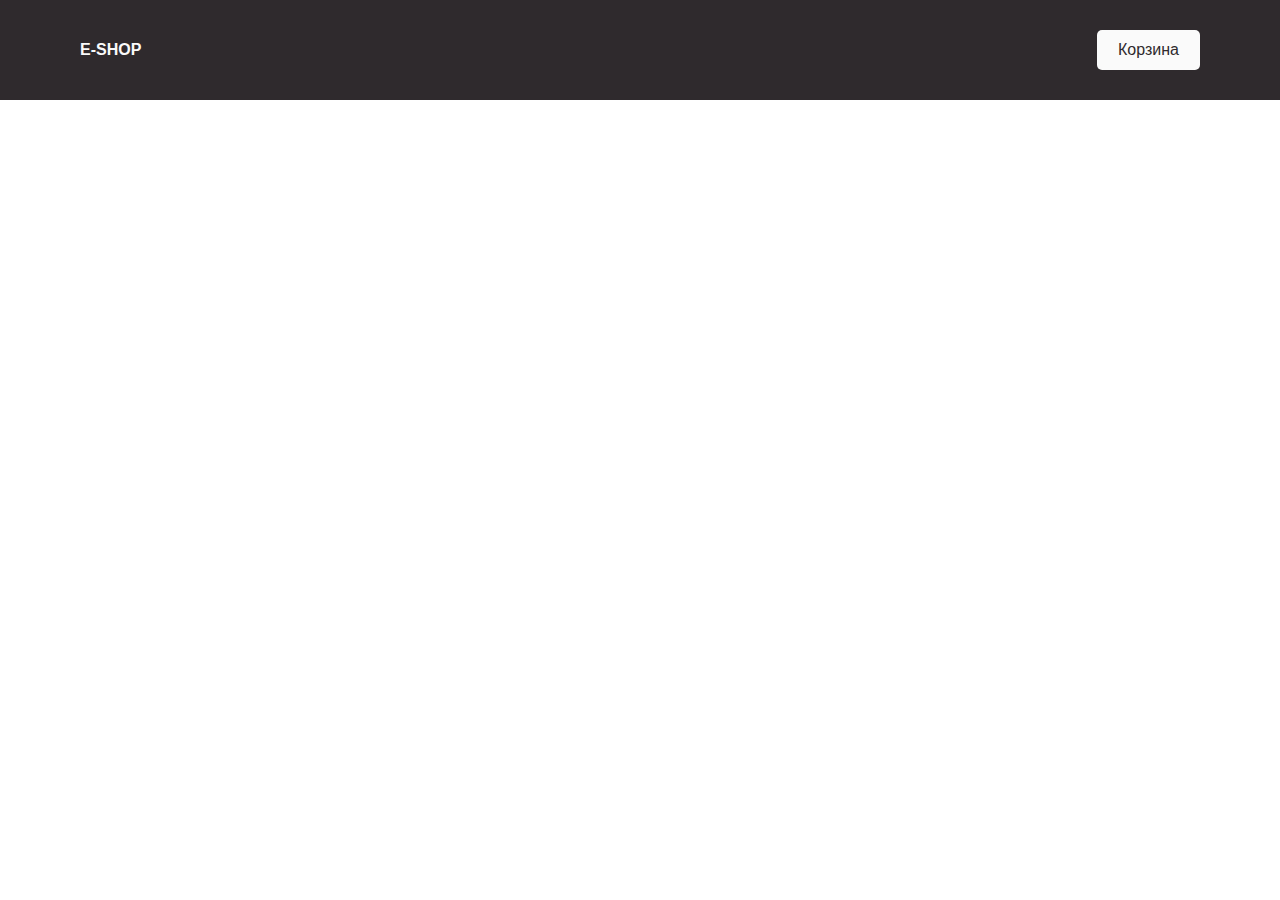
<file: Lesson 2/2/project/index.html>
<!DOCTYPE html>
<html lang="en">
<head>
    <meta charset="UTF-8">
    <title>Интернет-магазин</title>
    <link rel="stylesheet" href="css/normalize.css">
    <link rel="stylesheet" href="css/style.css">
</head>
<body>
    <header>
        <div class="logo">E-shop</div>
        <button class="btn-cart" type="button">Корзина</button>
    </header>
    <main>
        <div class="products">
            
        </div>
    </main>
		<!--beforestart-->
		<p>
		<!--afterstart-->
			<span></span>
			<!--beforeend-->
		</p>
		<!--afterend-->
   
    <script src="js/main.js"></script>
</body>
</html>
</file>
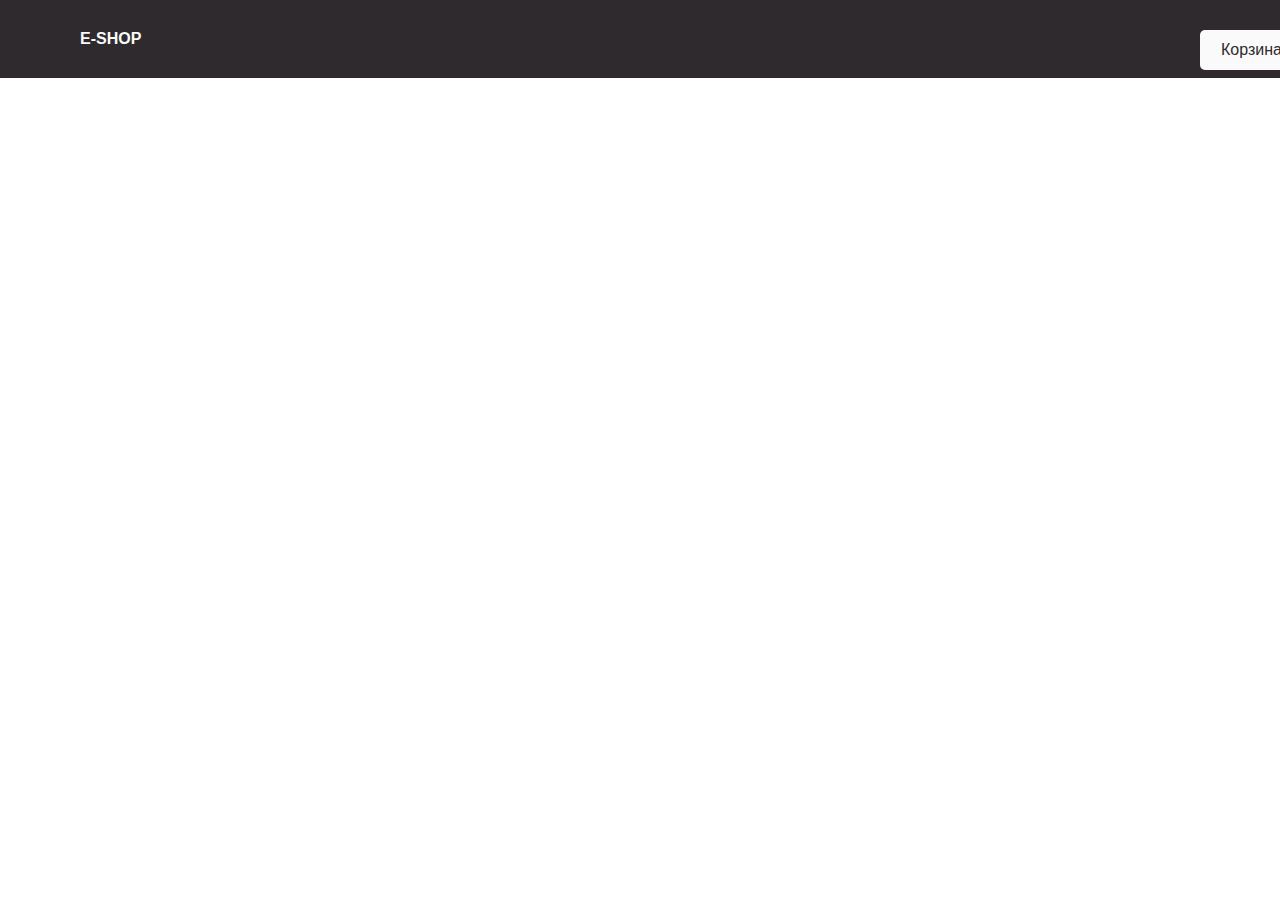
<file: Lesson 3/3/project/index.html>
<!DOCTYPE html>
<html lang="en">
  <head>
    <meta charset="UTF-8" />
    <title>Интернет-магазин</title>
    <link rel="stylesheet" href="css/normalize.css" />
    <link rel="stylesheet" href="css/style.css" />
  </head>
  <body>
    <header>
      <div class="logo">E-shop</div>

      <div class="card">
        <button class="btn-cart" type="button">Корзина</button>
        <div class="card-block"></div>
      </div>
    </header>
    <main>
      <div class="products"></div>
    </main>

    <!--beforestart-->
    <!--<p>-->
    <!--afterstart-->
    <!--<span></span>-->
    <!--beforeend-->
    <!--</p> -->
    <!--afterend-->
    <script src="js/main.js"></script>
  </body>
</html>
</file>
<file: Lesson 2/2/project/css/style.css>
body{
    font-family: 'SF Pro Display', sans-serif;
}
header{
    display: flex;
    background-color: #2f2a2d;
    justify-content: space-between;
    color: #fafafa;
    padding: 30px 80px;
}
button{
    outline: none;
}
.logo{

    text-transform: uppercase;
    font-weight: bold;
}
.btn-cart{
    background-color: #fafafa;
    padding: 10px 20px;
    border: 1px solid transparent;
    color: #2f2a2d;
    border-radius: 5px;
    transition: all ease-in-out .4s;
    cursor: pointer;
}
.btn-cart:hover{
    background-color: transparent;
    border-color: #fafafa;
    color: #fafafa;
}
.btn-cart, .logo{
    align-self: center;
}
.products{
    column-gap: 30px;
    display: grid;
    grid-template-columns: repeat(auto-fit, 200px);
    grid-template-rows: 1fr;
    padding: 40px 80px;
    justify-content: space-between;
}
p {
    margin: 0 0 5px 0;
}
.product-item{
    display: flex;
    flex-direction: column;
    width: 200px;
    border-radius: 5px;
    overflow: hidden;
    margin: 20px 0;
}
img {
    max-width: 100%;
    height: auto
}
.desc {
    border: 1px solid #c0c0c040;
    padding: 15px
}
.buy-btn{
    margin-top: 5px;
    background-color: #2f2a2d;
    padding: 10px 20px;
    border: 1px solid transparent;
    color: #fafafa;
    border-radius: 5px;
    transition: all ease-in-out .4s;
    cursor: pointer;
}
.buy-btn:hover{
    background-color: transparent;
    border-color: #2f2a2d;
    color: #2f2a2d;
}
</file>
<file: Lesson 3/3/project/css/style.css>
body {
  font-family: "SF Pro Display", sans-serif;
}
header {
  display: flex;
  background-color: #2f2a2d;
  justify-content: space-between;
  color: #fafafa;
  padding: 30px 80px;
}
button {
  outline: none;
}
.logo {
  text-transform: uppercase;
  font-weight: bold;
}
.btn-cart {
  position: absolute;

  background-color: #fafafa;
  padding: 10px 20px;
  border: 1px solid transparent;
  color: #2f2a2d;
  border-radius: 5px;
  transition: all ease-in-out 0.4s;
  cursor: pointer;
}
.btn-cart:hover {
  background-color: transparent;
  border-color: #fafafa;
  color: #fafafa;
}
.btn-cart,
.logo {
  align-self: center;
}

.card-block {
  display: none;
  position: relative;
  top: 0;
  left: -100%;
  z-index: 1;
  padding: 20px;
  border-radius: 5px;

  background-color: #fff;
}

.basket-product-card {
  margin-bottom: 10px;
}

.basket-product-card p {
  color: black;
}

.visibl {
  display: block;
}

.products {
  column-gap: 30px;
  display: grid;
  grid-template-columns: repeat(auto-fit, 200px);
  grid-template-rows: 1fr;
  padding: 40px 80px;
  justify-content: space-between;
}
p {
  margin: 0 0 5px 0;
}
.product-item {
  display: flex;
  flex-direction: column;
  width: 200px;
  border-radius: 5px;
  overflow: hidden;
  margin: 20px 0;
}
img {
  max-width: 100%;
  height: auto;
}
.desc {
  border: 1px solid #c0c0c040;
  padding: 15px;
}
.buy-btn {
  margin-top: 5px;
  background-color: #2f2a2d;
  padding: 10px 20px;
  border: 1px solid transparent;
  color: #fafafa;
  border-radius: 5px;
  transition: all ease-in-out 0.4s;
  cursor: pointer;
}
.buy-btn:hover {
  background-color: transparent;
  border-color: #2f2a2d;
  color: #2f2a2d;
}
</file>
